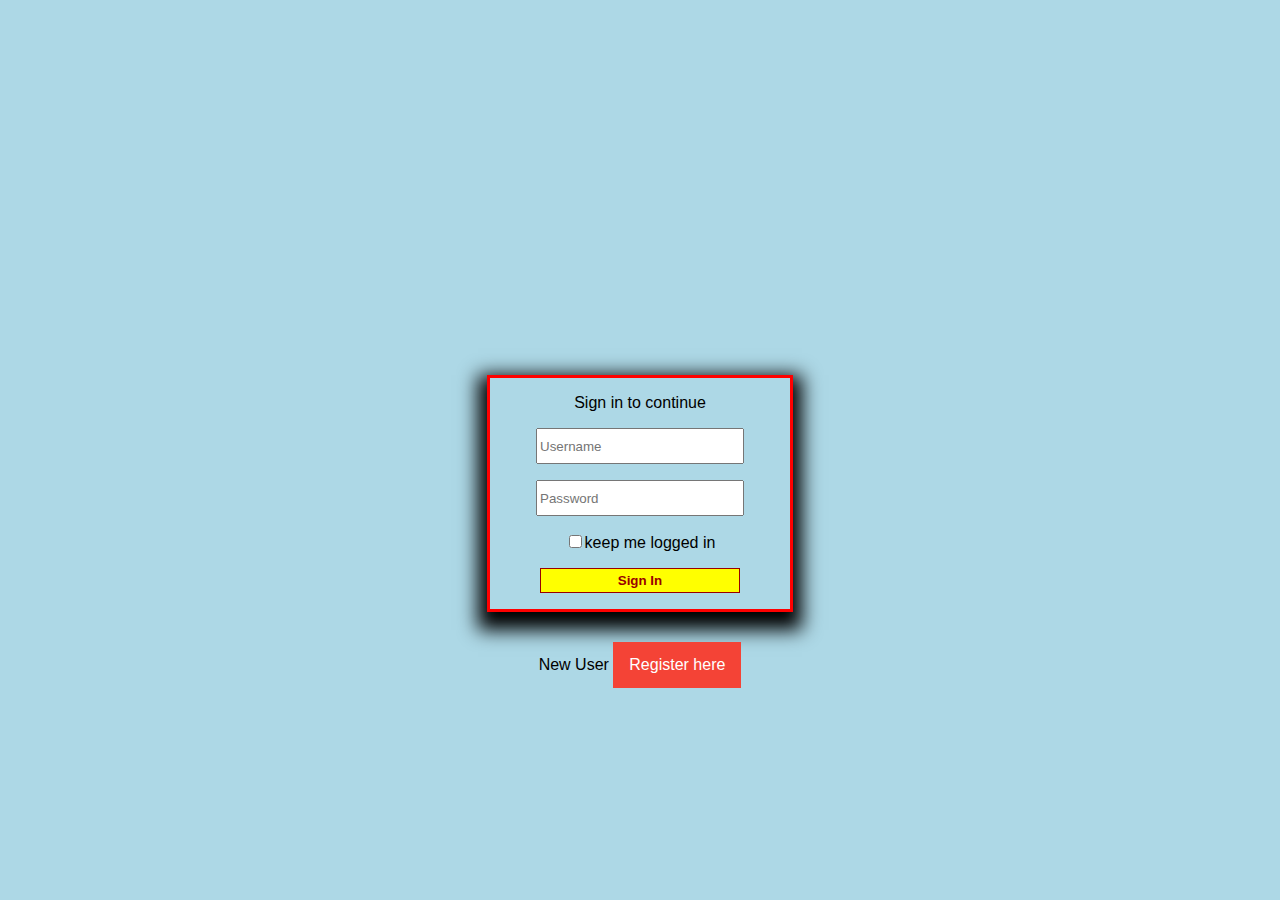
<file: index.html>
<!DOCTYPE html>
<html>
  <head>
    <meta charset="utf-8" />
	<title>Build a page example</title>
	<link rel="icon" type="image/png" href=�images/favicon.png" sizes="48x48">
  <link rel="stylesheet" href="main.css">
   
  </head>
  <body>

<div class="loginbox">

<p>Sign in to continue </p>

<form action="dashboard.html" method="get">
	<p><input type="text" placeholder="Username" name="fname"  class="ip"><p>
	<p><input type="password"placeholder="Password" name="lname" class="ip"><p>
  <p><input type="checkbox"><label for="checkbox">keep me logged in</label>
 	<p><input type="submit" value="Sign In" class="btnExample"></p>
</form>

</div>
<div class="registerbox">
 <p>New User <a href="Registration.html"> Register here</a></p>  

</div>
  </body>
</html>
</file>
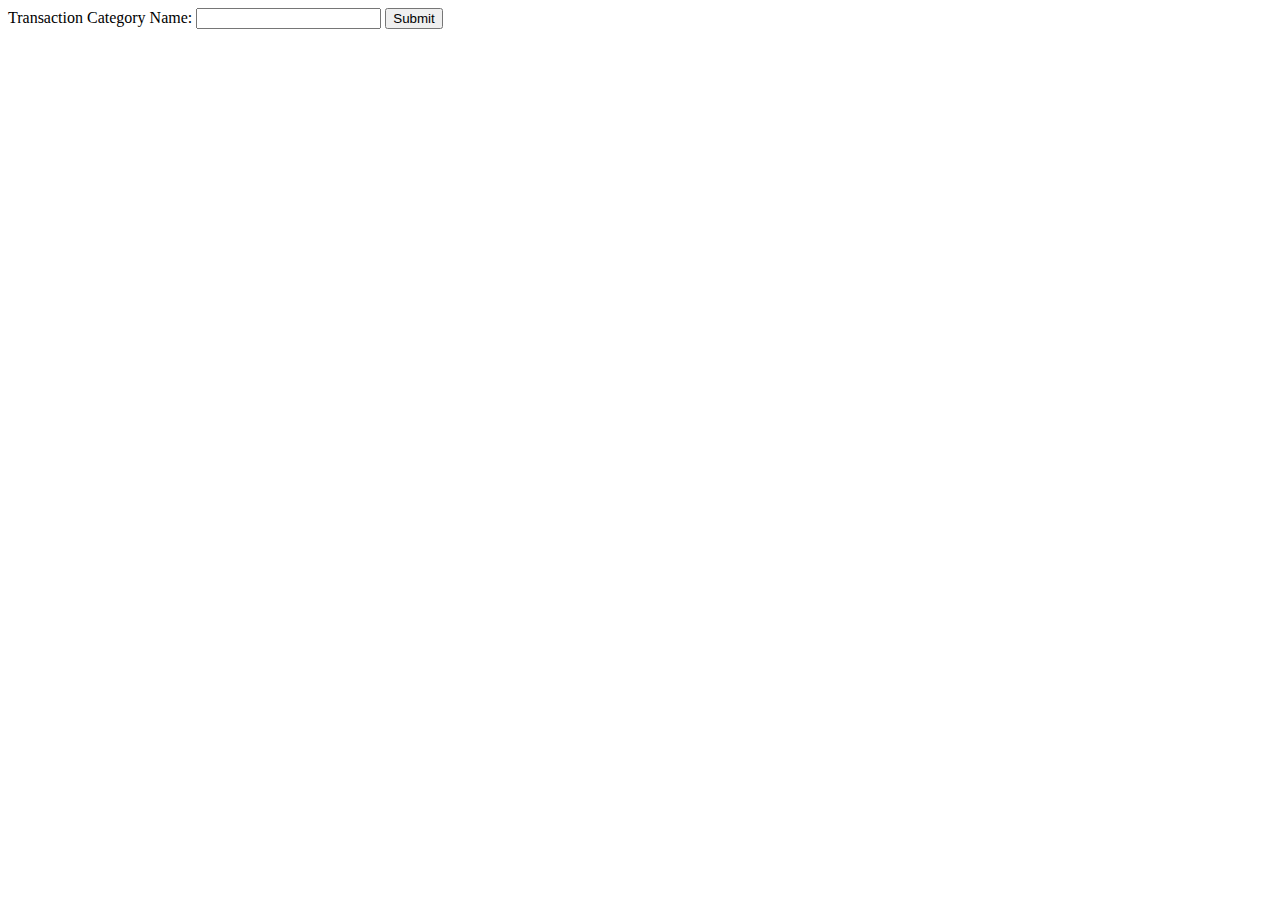
<file: AddTransactionCategory.html>
<!DOCTYPE html>
<html>
	<head>	
		<title>Add a Transaction Category</title>
	</head>

	<body>
		<form>
			Transaction Category Name:
			<input type="text" name="TransactionCategory">
			<input type="submit" value="Submit">
		<form>
	</body>
</html>
</file>
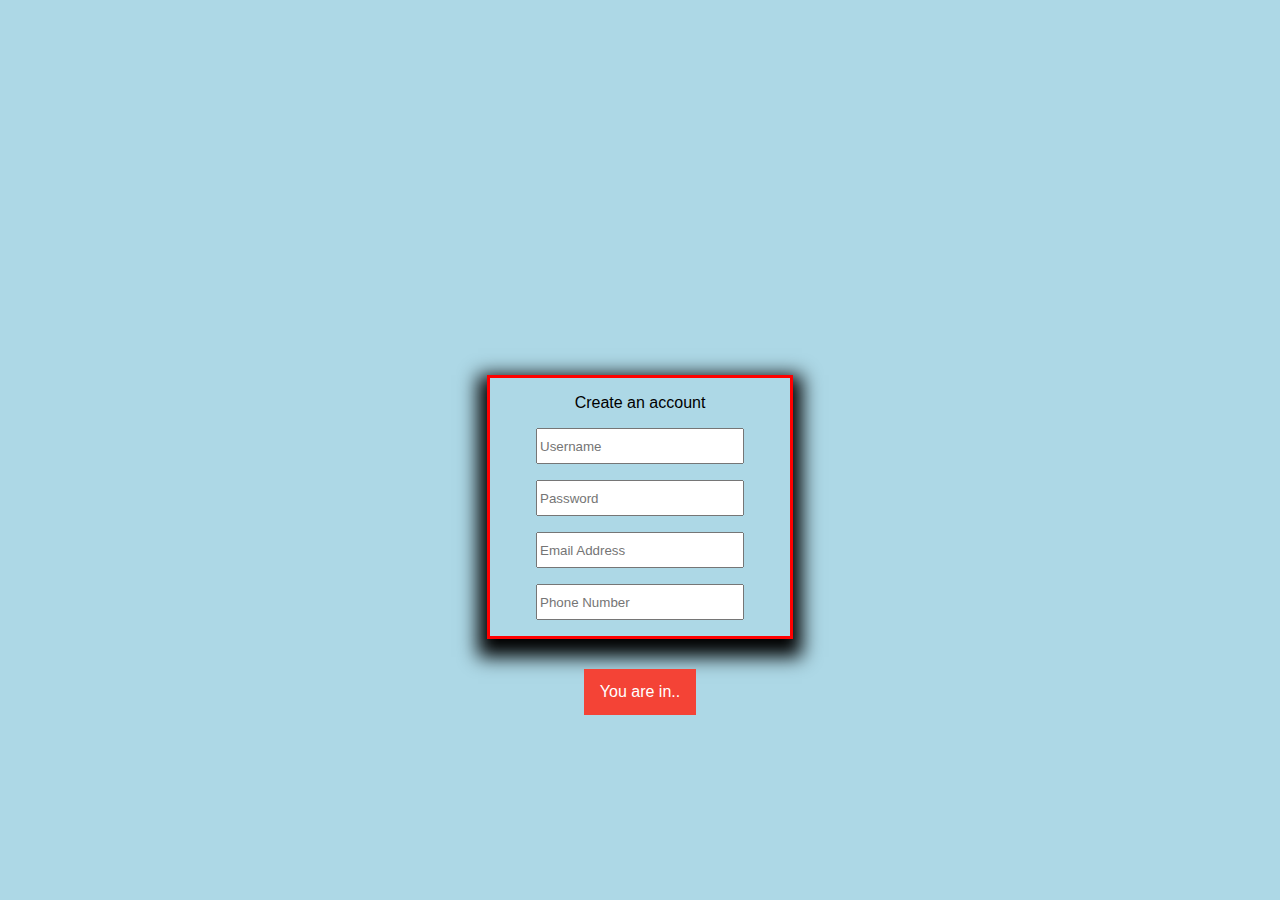
<file: Registration.html>
<!DOCTYPE html>
<html >
<head>
  <meta charset="UTF-8">
  <title>Registration Page</title>
  <link rel="icon" type="image/png" href=“images/favicon.png" sizes="48x48">
   <link rel="stylesheet" type="text/css" href="main.css">

<div class="loginbox">

    <p>Create an account<p>

    <form action="dashboard.html" method="get">
      <p><input type="text" placeholder="Username" class="ip"/><p>
      <p><input type="password" placeholder="Password" class="ip"/><p>
      <p><input type="email" placeholder="Email Address" class="ip"/><p>
      <p><input type="tel" placeholder="Phone Number" class="ip"/><p>
    </div>
      </form>
  <div class="registerbox">
 <p><a href="Registration.html"> You are in..</a></p>  

</div>
    
 
</body>
</html>
</file>
<file: main.css>
html {
	background-color: lightblue;	
}
body  {
	font-family: Verdana, Arial, Helvetica, sans-serif;
}

.loginbox
{
  font-family: Verdana, Arial, Helvetica, sans-serif;
	width: 300px;
	background-color: lightblue;
	margin: 375px auto; 
	margin-top:325px
	padding: 10px;
	border: 3px solid red;
        box-shadow: 0 9px 18px 9px;
        margin-bottom:30px
	

}
.registerbox
{
  font-family: Verdana, Arial, Helvetica, sans-serif;
  position:relative;
 
}

p
{
text-align: center;
}
.ip{
     height: 30px;
     width: 200px;

   }
 
.btnExample {
  color: #900;
  background: #FF0;
  width: 200px;
  height: 25px;
  font-weight: bold;
  border: 1px solid #900;
  
 
}
.btnExample:hover {
 border-color: #F00 #C30 #C30 #F00;
}
 
a:link, a:visited {
    background-color: #f44336;
    color: white;
    padding: 14px 16px;
    text-align: center; 
    text-decoration: none;
    display: inline-block;
}

a:hover, a:active {
    background-color: red;
}
</file>
